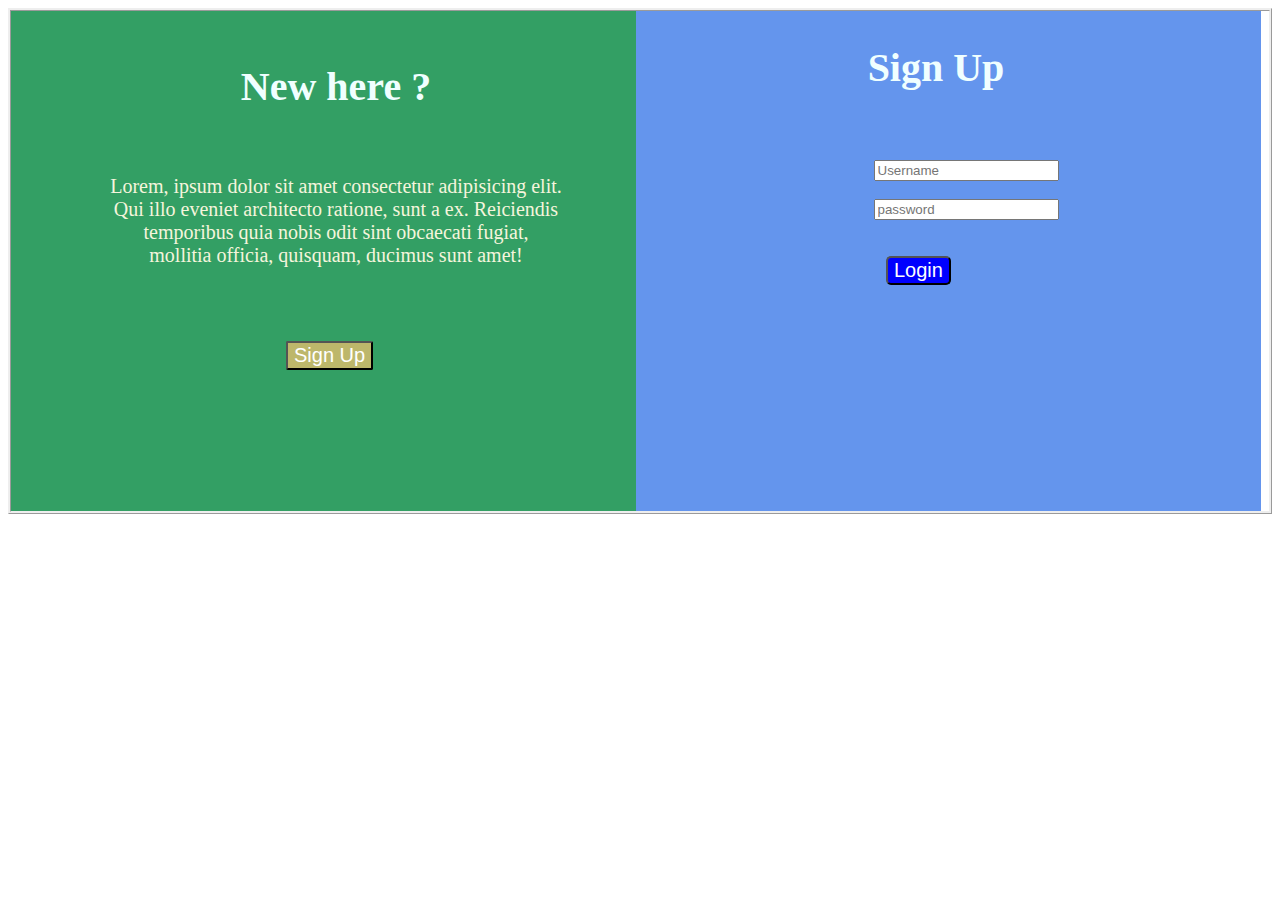
<file: index.html>
<!DOCTYPE html>
<html lang="en">
<head>
    <meta charset="UTF-8">
    <meta name="viewport" content="width=device-width, initial-scale=1.0">
    <title>Document</title>
    <link rel="stylesheet" href="style.css">
    <link rel="stylesheet" href="https://fonts.googleapis.com/css2?family= 
    Material+Symbols+Outlined:opsz, 
    wght,FILL,GRAD@20..48,100..700,0..1,-50..200"/>

    <link rel="stylesheet" href="https://cdnjs.cloudflare.com/ajax/libs/font-awesome/6.5.2/css/all.min.css"
     integrity="sha512-SnH5WK+bZxgPHs44uWIX+LLJAJ9/2PkPKZ5QiAj6Ta86w+fsb2TkcmfRyVX3pBnMFcV7oQPJkl9QevSCWr3W6A==" 
     crossorigin="anonymous" referrerpolicy="no-referrer" />
</head>
<body>
    <div id="irfan">
    <div class="limited">
   <h1>New here ?</h1>
   <br>
   <p> Lorem, ipsum dolor sit amet consectetur adipisicing elit. <br>Qui illo eveniet architecto ratione, 
    sunt a ex. Reiciendis <br>temporibus quia nobis odit sint obcaecati fugiat,<br> 
    mollitia officia, quisquam, ducimus sunt amet!</p><br><br><br>
<button> Sign Up
</button>   
</div>
<div class="container">
<h2>Sign Up</h2><br><br>
     <div id="down">
    <input type="text" name="text" placeholder="Username"><br><br>
    <input type="password" name="password" placeholder="password"><br><br><br> </div> 
    <button>Login</button><br><br><br><br>
    <div class="chatta">
         <i class="fa-brands fa-facebook"></i>
        <i class="fa-brands fa-instagram"></i>
        <i class="fa-brands fa-twitter"></i>
        <i class="fa-brands fa-linkedin"></i>
    </div>
    </div>
</div>
</body>
</html>
</file>
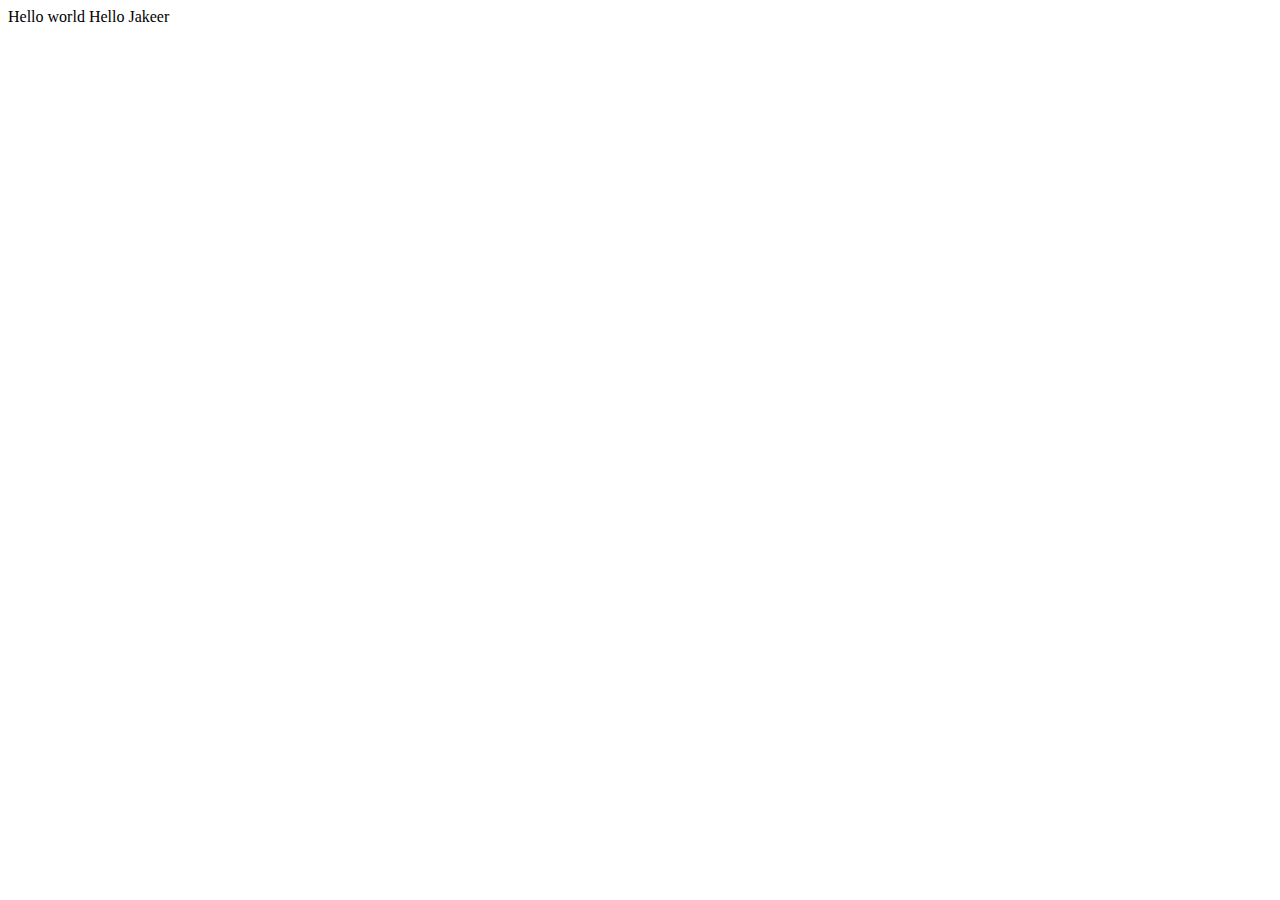
<file: jakeer.html>
<!DOCTYPE html>
<html lang="en">
<head>
    <meta charset="UTF-8">
    <meta name="viewport" content="width=device-width, initial-scale=1.0">
    <title>Document</title>
    <script src="jakeer.js"></script>
</head>
<body>
    <script>
        document.write("Hello Jakeer");
    </script>
</body>
</html>
</file>
<file: style.css>
.container {
    background-color: cornflowerblue;
    height: 500px;
    width: 600px;
    background-repeat: no-repeat;
    padding-right: 25px;
}

.limited {
    background-color: rgb(51, 159, 100);
    height: 500px;
    width: 600px;
    background-repeat: no-repeat;
    float: left;
    padding-left: 25px;
    justify-content: center;
}

#irfan {
    display: flex;
    border-style: ridge;

}

.limited h1 {
    color: azure;
    text-align: center;
    padding-top: 25px;
    font-size: 40px;
}

.limited p {
    color: beige;
    font-size: 20px;
    text-align: center;
}

button {
    background-color: darkkhaki;
    color: white;
    border-radius: 2px;
    font-size: 20px;
    margin-left: 250px;
}

#down {
    padding-left: 60px;
    border-radius: 15px;
    text-align: center;
}
h2 {
    font-size: 40px;
    color: azure;
    text-align: center;
}

.container button {
    background-color: blue;
    text-align: center;
    border-radius: 5px;
}

.chatta {
    padding-left: 250px;

}
</file>
